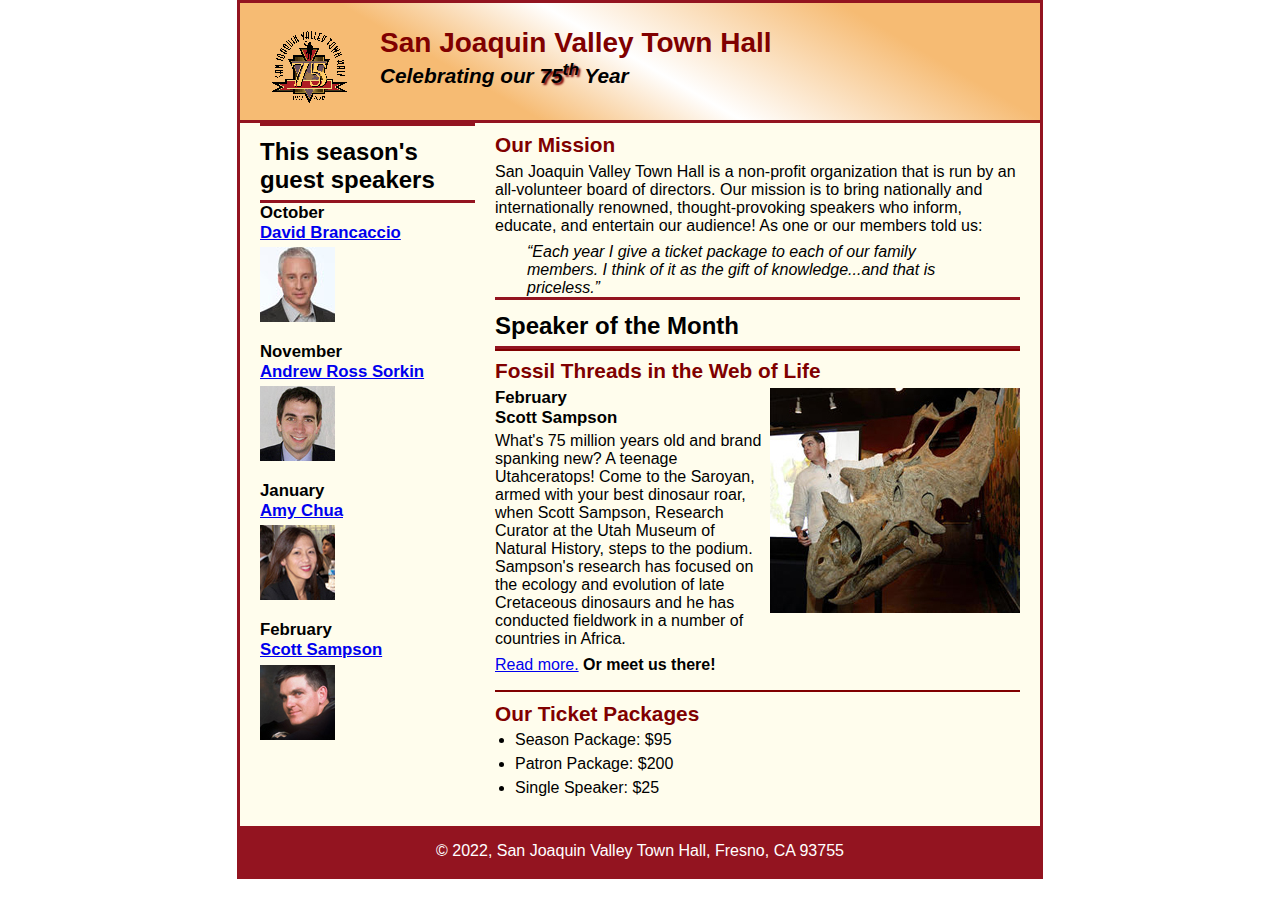
<file: index.html>
<!DOCTYPE html>
<html lang="en">

<head>
	<meta charset="utf-8">
	<title>San Joaquin Valley Town Hall</title>
	<link rel="shortcut icon" href="images/favicon.ico">
	<link rel="stylesheet" href="styles/c5_main.css">
</head>

<body>
	<header>
		<img src="images/town_hall_logo.gif" alt="Town Hall logo" height="80">
		<h2>San Joaquin Valley Town Hall</h2>
		<h3>Celebrating our <span class="shadow">75<sup>th</sup></span> Year</h3>
	</header>
	<main>
		<section>
			<h2>Our Mission</h2>
			<p>San Joaquin Valley Town Hall is a non-profit organization that is run by an 
				all-volunteer board of directors. Our mission is to bring nationally and 
				internationally renowned, thought-provoking speakers who inform, educate, 
				and entertain our audience! As one or our members told us:</p>
			<blockquote>&ldquo;Each year I give a ticket package to each of our family members. 
				I think of it as the gift of knowledge...and that is priceless.&rdquo;</blockquote>
			<h1>Speaker of the Month</h1>
			<article>
				<h2>Fossil Threads in the Web of Life</h2>
				<img src="images/sampson_dinosaur.jpg" alt="Scott Sampson with dinosaur">
				<h3>February<br>
				Scott Sampson</h3>
				<p>What's 75 million years old and brand spanking new? A teenage Utahceratops! 
				Come to the Saroyan, armed with your best dinosaur roar, when Scott Sampson, Research 
				Curator at the Utah Museum of Natural History, steps to the podium. Sampson's research 
				has focused on the ecology and evolution of late Cretaceous dinosaurs and he has conducted 
				fieldwork in a number of countries in Africa.</p>
				<p><a href="speakers/sampson.html">Read more.</a>&nbsp;<b>Or meet us there!</b></p>
				
			</article>

			<h2>Our Ticket Packages</h2>
			<ul>
				<li>Season Package: $95</li>
				<li>Patron Package: $200</li>
				<li>Single Speaker: $25</li>
			</ul>
		</section>

		<aside>
			<h1>This season's guest speakers</h1>
			<h3>October<br><a href="speakers/brancaccio.html">David Brancaccio</a></h3>
			<img src="images/brancaccio75.jpg" alt="David Brancaccio photo">
			<h3>November<br><a href="speakers/sorkin.html">Andrew Ross Sorkin</a></h3>
			<img src="images/sorkin75.jpg" alt="Andrew Ross Sorkin photo">
			<h3>January<br><a href="speakers/chua.html">Amy Chua</a></h3>
			<img src="images/chua75.jpg" alt="Amy Chua photo">
			<h3>February<br><a href="speakers/sampson.html">Scott Sampson</a></h3>
			<img src="images/sampson75.jpg" alt="Scott Sampson photo">
		</aside>
	</main>
	<footer>
		<p>&copy; 2022, San Joaquin Valley Town Hall, Fresno, CA 93755</p>
	</footer>
</body>
</html>
</file>
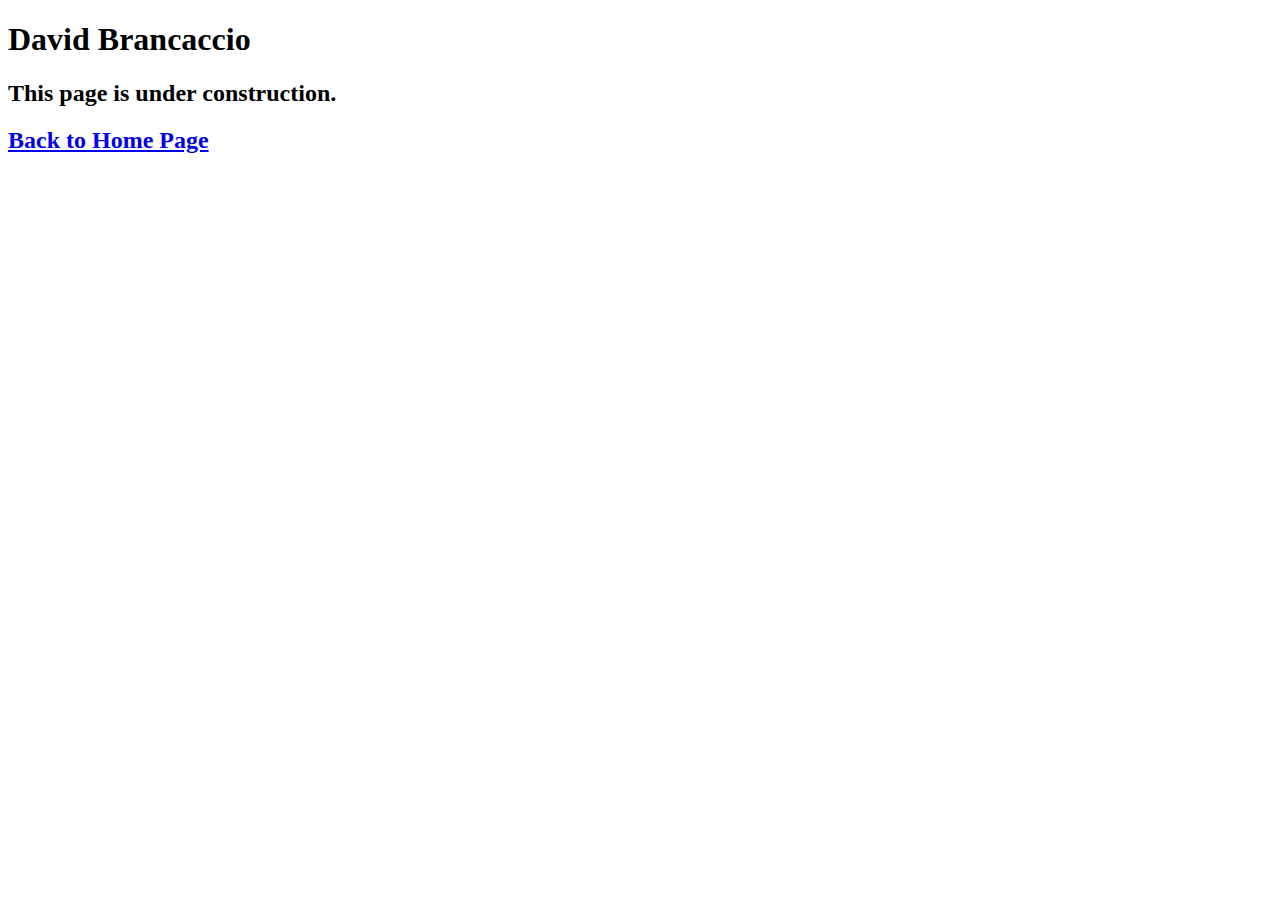
<file: speakers/brancaccio.html>
<!DOCTYPE html>
<html lang="en">

<head>
	<meta charset="utf-8">
	<title>San Joaquin Valley Town Hall</title>
	<link rel="shortcut icon" href="images/favicon.ico">
</head>

<body>
    <main>
	    <h1>David Brancaccio</h1>
	    <h2>This page is under construction.</h2>	
		<h2><a href="../index.html">Back to Home Page</a></h2>        
    </main>
</body>

</html>
</file>
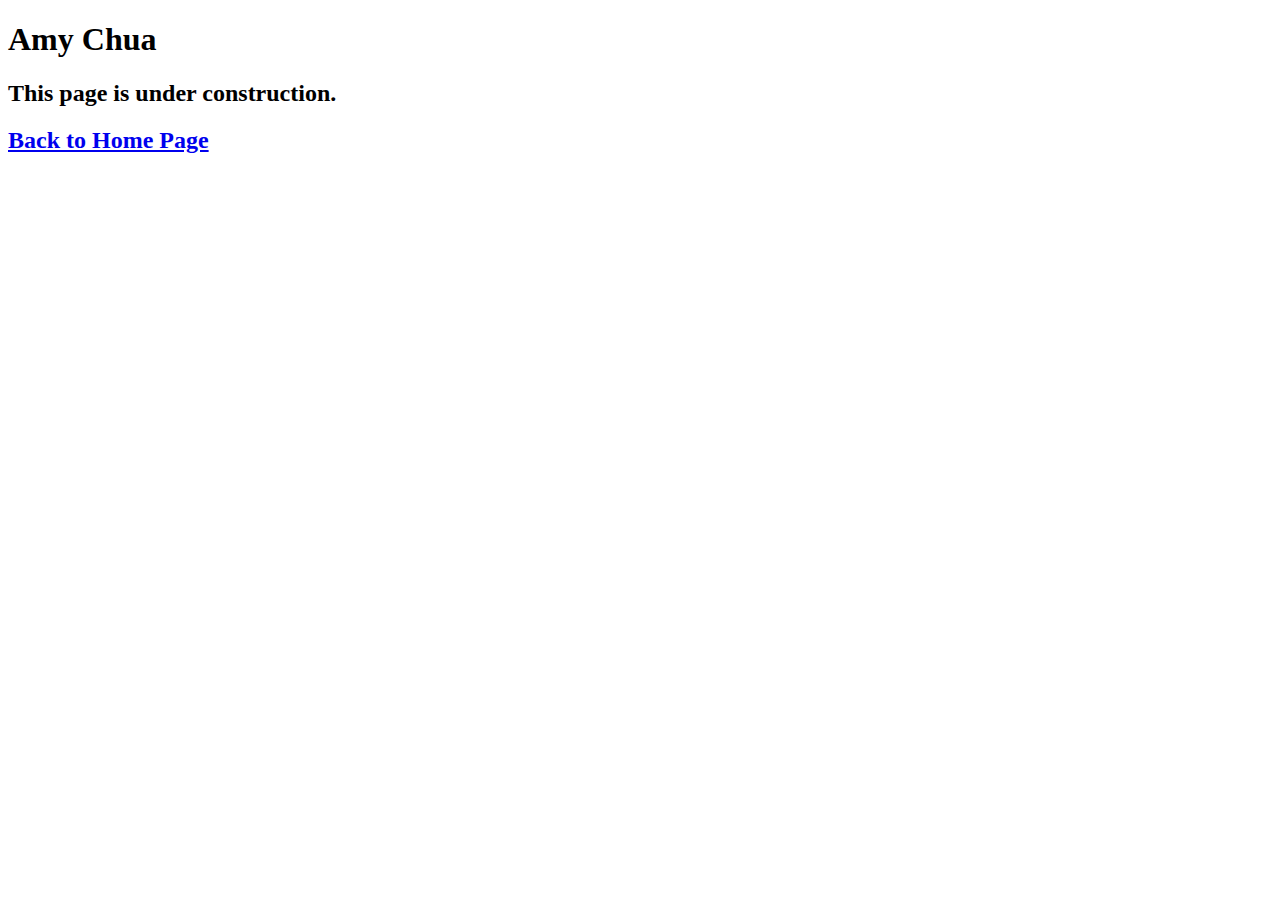
<file: speakers/chua.html>
<!DOCTYPE html>
<html lang="en">

<head>
	<meta charset="utf-8">
	<title>San Joaquin Valley Town Hall</title>
	<link rel="shortcut icon" href="images/favicon.ico">
</head>

<body>
	<main>
		<h1>Amy Chua</h1>
		<h2>This page is under construction.</h2>	
		<h2><a href="../index.html">Back to Home Page</a></h2>   
	</main>
</body>

</html>
</file>
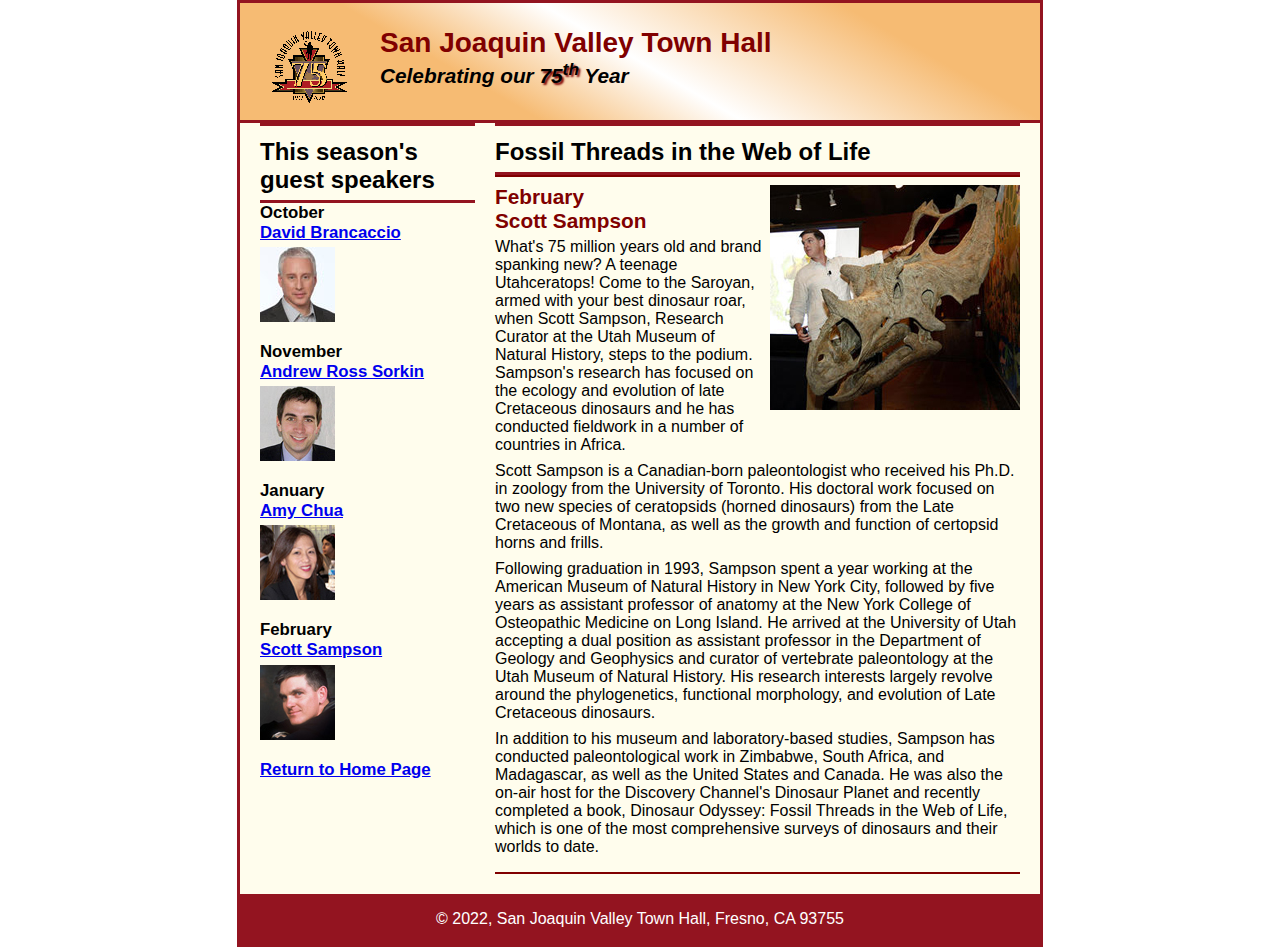
<file: speakers/sampson.html>
<!DOCTYPE html>
<html lang="en">

<head>
	<meta charset="utf-8">
	<title>San Joaquin Valley Town Hall</title>
	<link rel="shortcut icon" href="../images/favicon.ico">
	<link rel="stylesheet" href="../styles/c5_main.css">
</head>

<body>
	<header>
		<img src="../images/town_hall_logo.gif" alt="Town Hall logo" height="80">
		<h2>San Joaquin Valley Town Hall</h2>
		<h3>Celebrating our <span class="shadow">75<sup>th</sup></span> Year</h3>
	</header>
	<main>
		<section>
			<h1>Fossil Threads in the Web of Life</h1>
			<article>
				<img src="../images/sampson_dinosaur.jpg" alt="Scott Sampson with dinosaur">
				<h2>February<br>Scott Sampson</h2>
				<p>What's 75 million years old and brand spanking new? A teenage Utahceratops! Come to the 
				   Saroyan, armed with your best dinosaur roar, when Scott Sampson, Research Curator at the 
				   Utah Museum of Natural History, steps to the podium. Sampson's research has focused on the 
				   ecology and evolution of late Cretaceous dinosaurs and he has conducted fieldwork in a number 
				   of countries in Africa.</p>
				<p>Scott Sampson is a Canadian-born paleontologist who received his Ph.D. in zoology from the 
				   University of Toronto. His doctoral work focused on two new species of ceratopsids (horned 
				   dinosaurs) from the Late Cretaceous of Montana, as well as the growth and function of certopsid 
				   horns and frills.</p>
				<p>Following graduation in 1993, Sampson spent a year working at the American Museum of Natural 
				   History in New York City, followed by five years as assistant professor of anatomy at the New 
				   York College of Osteopathic Medicine on Long Island. He arrived at the University of Utah 
				   accepting a dual position as assistant professor in the Department of Geology and Geophysics 
				   and curator of vertebrate paleontology at the Utah Museum of Natural History. His research 
				   interests largely revolve around the phylogenetics, functional morphology, and evolution of 
				   Late Cretaceous dinosaurs.</p>
				<p>In addition to his museum and laboratory-based studies, Sampson has conducted paleontological 
				   work in Zimbabwe, South Africa, and Madagascar, as well as the United States and Canada. He was 
				   also the on-air host for the Discovery Channel's Dinosaur Planet and recently completed a book, 
				   Dinosaur Odyssey: Fossil Threads in the Web of Life, which is one of the most 
				   comprehensive surveys of dinosaurs and their worlds to date.</p>
			</article>
		</section>

		<aside>
			<h1>This season's guest speakers</h1>
			<h3>October<br><a href="brancaccio.html">David Brancaccio</a></h3>
			<img src="../images/brancaccio75.jpg" alt="David Brancaccio photo">
			<h3>November<br><a href="sorkin.html">Andrew Ross Sorkin</a></h3>
			<img src="../images/sorkin75.jpg" alt="Andrew Ross Sorkin photo">
			<h3>January<br><a href="chua.html">Amy Chua</a></h3>
			<img src="../images/chua75.jpg" alt="Amy Chua photo">
			<h3>February<br><a href="sampson.html">Scott Sampson</a></h3>
			<img src="../images/sampson75.jpg" alt="Scott Sampson photo">
			<br />
			<h3><a href="../index.html">Return to Home Page</a></h3>
		</aside>
	</main>
	<footer>
		<p>&copy; 2022, San Joaquin Valley Town Hall, Fresno, CA 93755</p>
	</footer>
</body>
</html>
</file>
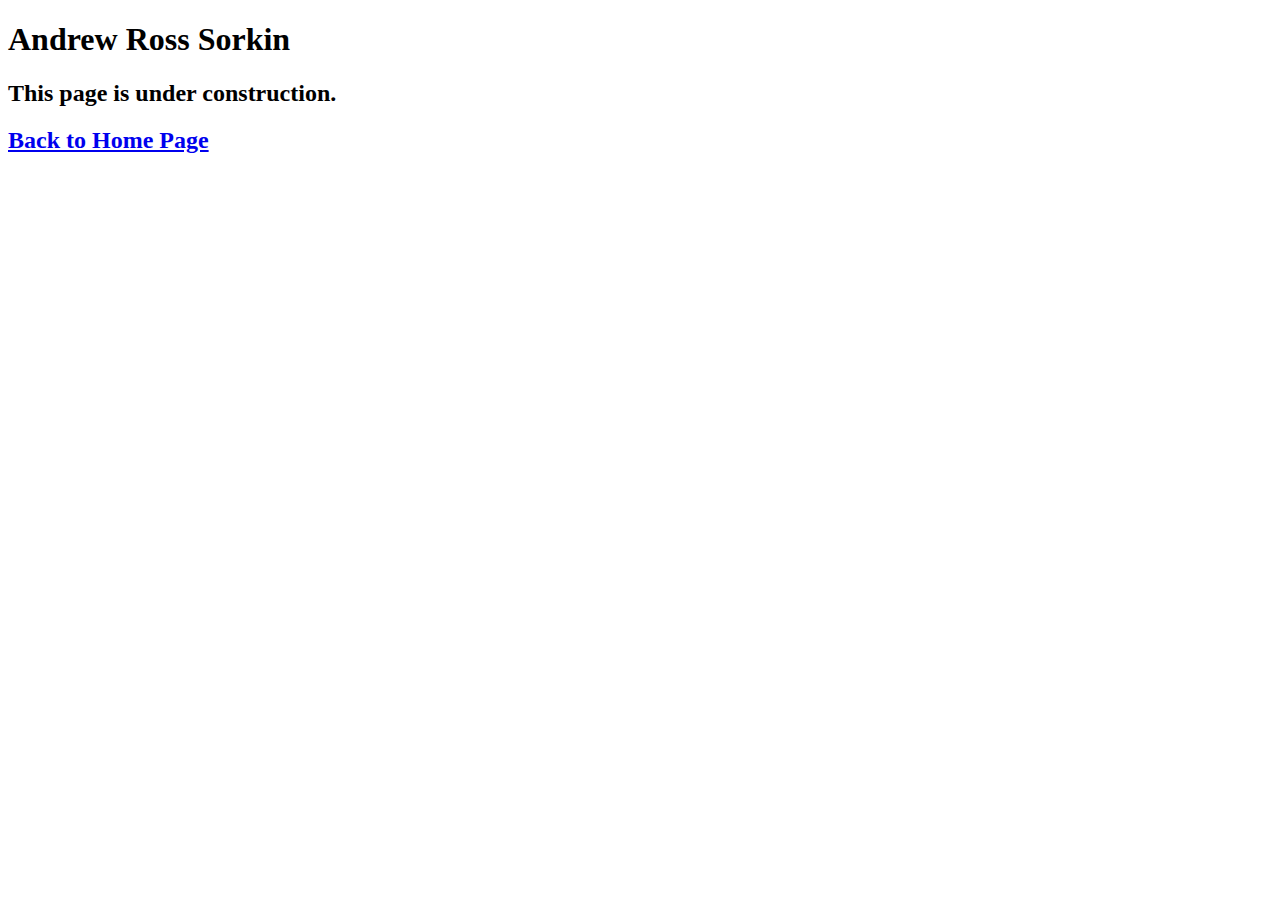
<file: speakers/sorkin.html>
<!DOCTYPE html>
<html lang="en">

<head>
	<meta charset="utf-8">
	<title>San Joaquin Valley Town Hall</title>
	<link rel="shortcut icon" href="images/favicon.ico">
</head>

<body>
	<main>
		<h1>Andrew Ross Sorkin</h1>
		<h2>This page is under construction.</h2>	
		<h2><a href="../index.html">Back to Home Page</a></h2>   
	</main>
</body>

</html>
</file>
<file: styles/c5_main.css>
/* the styles for the elements */
* {
	margin: 0;
	padding: 0;
}
html {
	background-color: white;
}
body {
	font-family: Arial, Helvetica, sans-serif;
    font-size: 100%;
    width: 800px;
    margin: 0 auto;
    border: 3px solid #931420;
    background-color: #fffded;
}
section {
	width: 525px;
	float: right;
	padding-right: 20px;
	padding-left: 20px;
	padding-bottom: 20px;
}
aside {
	width: 215px;
	float: left;
	padding-bottom: 20px;
	padding-left: 20px;
}
aside img {
	padding-bottom: 1em;
}
aside h3 {
	font-size: 105%;
	padding-bottom: .25em;
}
a:focus, a:hover {
	font-style: italic;
}
/* the styles for the header */
header {
	padding: 1.5em 0 2em 0;
	border-bottom: 3px solid #931420;
	background-image: -moz-linear-gradient(
	    30deg, #f6bb73 0%, #f6bb73 30%, white 50%, #f6bb73 80%, #f6bb73 100%);
	background-image: -webkit-linear-gradient(
	    30deg, #f6bb73 0%, #f6bb73 30%, white 50%, #f6bb73 80%, #f6bb73 100%);
	background-image: -o-linear-gradient(
	    30deg, #f6bb73 0%, #f6bb73 30%, white 50%, #f6bb73 80%, #f6bb73 100%);
	background-image: linear-gradient(
	    30deg, #f6bb73 0%, #f6bb73 30%, white 50%, #f6bb73 80%, #f6bb73 100%);
}
header h2 {
	font-size: 175%;
	color: #800000;
}
header h3 {
	font-size: 130%;
	font-style: italic;
}
header img {
	float: left;
	padding: 0 30px;
}
.shadow {
	text-shadow: 2px 2px 2px #800000;
}
/* the styles for the main content */
main {
	clear: left;
}
main {

}
main h1 {
	font-size: 150%;

    border-top: 3px solid #931420;
    border-bottom: 3px solid #931420;
}
main h2 {
	color: #800000;
	font-size: 130%;
	padding: .5em 0 .25em 0;
}
main h3 {
	font-size: 105%;
	padding-bottom: .25em;
}
main img {
	padding-bottom: 1em;
}
main p {
	padding-bottom: .5em;
}
main blockquote {
	padding: 0 2em;
	font-style: italic;
}
main ul {
	padding: 0 0 .25em 1.25em;
}
main li {
	padding-bottom: .35em;
}

/* the styles for the article */
article {
	padding: .5em 0;
	border-top: 2px solid #800000;
	border-bottom: 2px solid #800000;
	padding-top: .5em;
	padding-bottom: .5em;
}
article h2 {
	padding-top: 0;
}
article h3 {
	font-size: 105%;
	padding-bottom: .25em;
}
article img {
	float: right;
	border: 1px black;
}
/* the styles for the aside */

aside h3 {
	font-size: 105%;
	padding-bottom: .25em;
}
aside img {
	padding-bottom: 1em;
}

/* the styles for the footer */
footer {
	background-color: #931420;
	clear: both;
}
footer p {
	text-align: center;
	color: white;
	padding: 1em 0;
}

h1 {
	font-size: 150%;
	padding-top: .5em;
	padding-bottom: .25em;
	margin-top: 0;
	margin-bottom: 0;
}
</file>
